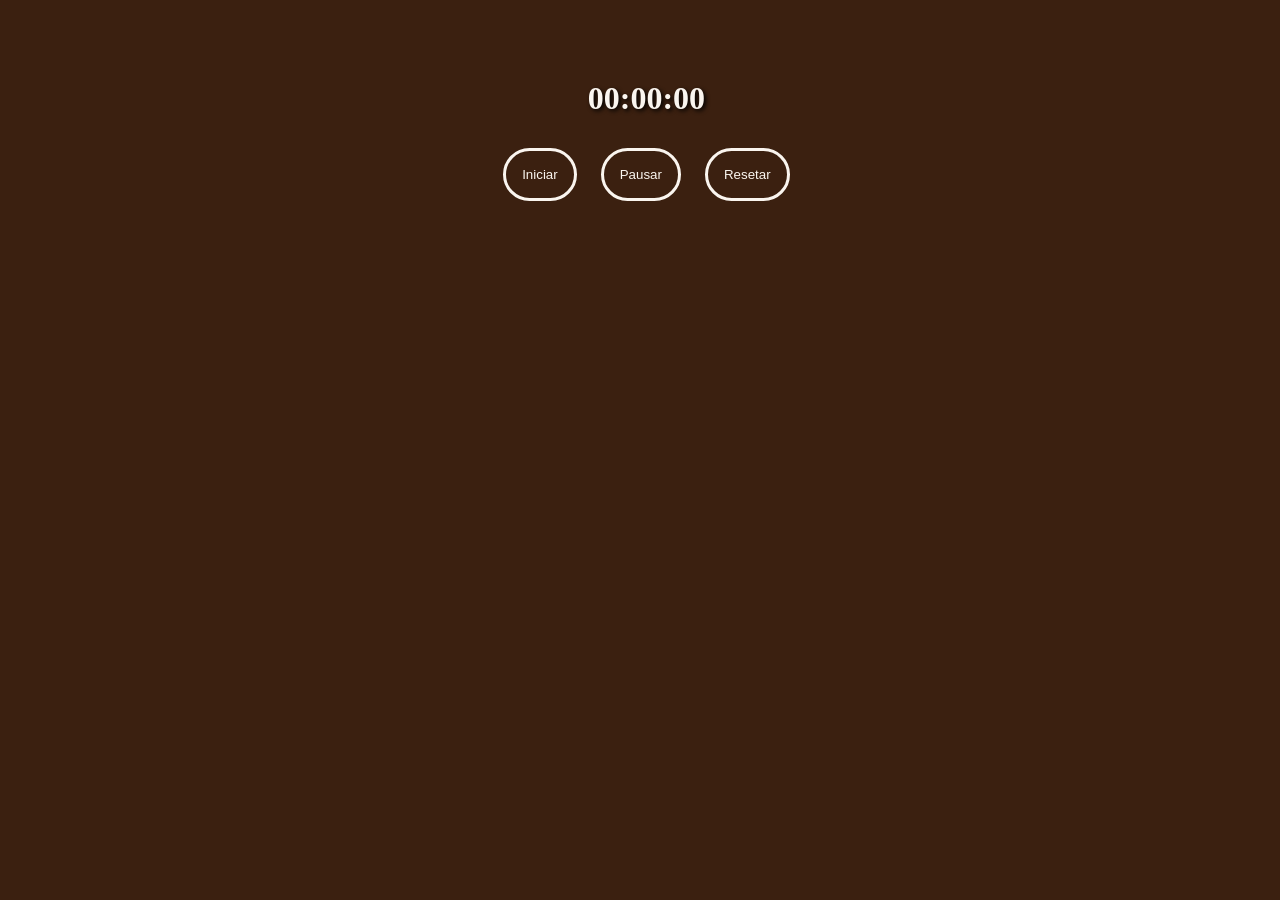
<file: cronometro/index.html>
<!DOCTYPE html>
<html lang="pt-br">
<head>
    <meta charset="UTF-8">
    <meta name="viewport" content="width=device-width, initial-scale=1.0">
    <title>Cronômetro</title>
    <link rel="stylesheet" href="estilo/style.css">
    <script src="script.js"></script>
</head>
<body>
    <div id="crono">
        <h1 id="time">00:00:00</h1>
        <button class="start" onclick="start()">Iniciar</button>
        <button class="pause" onclick="pause()">Pausar</button>
        <button class="stop" onclick="stop()">Resetar</button>
    </div>
</body>
</html>
</file>
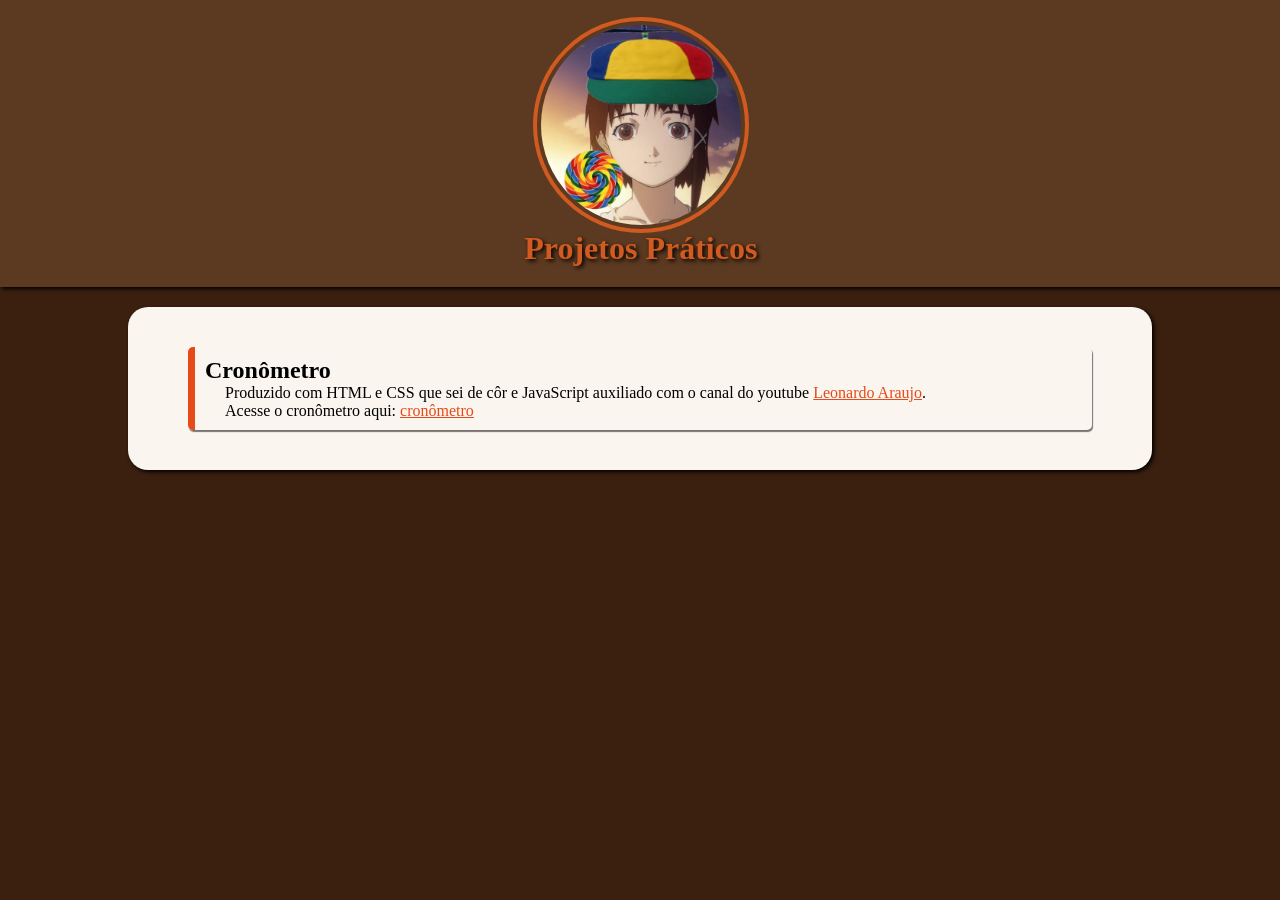
<file: principal/index.html>
<!DOCTYPE html>
<html lang="pt-br">
<head>
    <meta charset="UTF-8">
    <meta name="viewport" content="width=device-width, initial-scale=1.0">
    <title>Projetos Práticos</title>
    <link rel="shortcut icon" href="imagens/Lain_feliz.jpg" type="image/x-icon">
    <link rel="stylesheet" href="estilo/style.css">
    
</head>
<body>
    <header>
        <div id="logo">
            <img src="imagens/Lain_feliz.jpg" alt="lain" id="lain0">
            <img src="imagens/LainDoor.jpg" alt="nope" id="lain1">
        </div>
        <audio id="myaudio" src="imagens/audio_fud.mp3" ></audio>
        <h1>Projetos Práticos</h1>
    </header>

    <main>
        <section>
            <h2>Cronômetro</h2>
            <p>Produzido com HTML e CSS que sei de côr e JavaScript auxiliado com o canal do youtube <a target="_blank" href="https://youtu.be/msyTjg3t4Z8?si=z6uMz21gDcvdiWEG">Leonardo Araujo</a>.</p>
            <p>Acesse o cronômetro aqui: <a href="../cronometro/index.html">cronômetro</a></p>
        </section>
    </main>
    
    <script src="script.js"></script>
</body>
</html>
</file>
<file: cronometro/estilo/style.css>
@charset "UTF-8";

:root{
    --principal: #FAF5EF;
    --txt-main: #000000;

    --laranja00: #E78A4E;
    --laranja01: #D05A20;
    --laranja02: #A73E10;
    --marrom00: #9E6B48;
    --marrom01: #5C3A21;
    --marrom02: #3B2010;
}

body{
    background-color: var(--marrom02);

    display: grid;
    grid-template-columns: 10% 80vw 10%;
    grid-template-rows: repeat(3, 33%);
}

div#crono{
    grid-column: 2/3;
    grid-row: 2;
    margin: auto;
    text-align: center;

    h1{
        color: var(--principal);
        text-shadow: 2px 2px 4px black;
    }

    button{
        padding: 1.2em;
        border-radius: 50px;
        margin: 10px;

        background-color: transparent;
        border: 3px solid var(--principal);
        color: var(--principal);
    }

    button:hover{
        border: 3px solid var(--laranja01);
        color: var(--laranja01);
        cursor: pointer;
    }
}
</file>
<file: principal/estilo/style.css>
@charset "UTF-8";

*{
    margin: 0px;
    padding: 0px;
}

:root{
    --principal: #FAF5EF;
    --txt-main: #000000;

    --laranja00: #E78A4E;
    --laranja01: #D05A20;
    --laranja02: #A73E10;
    --laranjaD: #E64A19;
    --laranjaDH: #BF360C;
    --marrom00: #9E6B48;
    --marrom01: #5C3A21;
    --marrom02: #3B2010;
}

body{
    background-color: var(--marrom02);

    display: grid;
    grid-template-columns: 10% 80vw 10%;
    text-align: justify;
}

header{
    grid-column: 1/4;

    margin: auto;
    text-align: center;
    padding: 20px;
    box-shadow: 2px 2px 4px black;
    width: 97vw;
    background-color: var(--marrom01);
    margin-bottom: 20px ;
    
    div#logo{
        position: relative;
        margin: 105px;
        
        display: flex;
        justify-content: center;
        align-items: center;

        img{
            position: absolute;
            height: 200px;
            border-radius: 50%;
            border: 4px solid transparent;
            outline: 4px solid var(--laranja01); 
        }

        img#lain1{
            opacity: 0;
        }

        img#lain0:hover{
            opacity: 0;
        }

        img#lain1:hover{
            border-radius: 50%;
            height: 200px;
            opacity: 1;
            cursor: pointer;
        }
    }

    h1{
        color: var(--laranja01);
        text-shadow: 2px 2px 4px black;
    }
}


main{
    grid-column: 2/3;

    background-color: var(--principal);
    border-radius: 20px;
    padding: 40px 60px;
    box-shadow: 2px 2px 4px black;

    section{
        border-left: 7px solid var(--laranjaD);
        border-radius: 5px;
        padding: 10px;
        background-color: var();
        box-shadow: 1px 2px 1px rgba(0, 0, 0, 0.527);

        transition-duration: 1s;

        p{
            text-indent: 20px;
        }

        a{
            color: var(--laranjaD);
        }

        a:hover{
            color: var(--laranjaDH);
        }
    }

    section:hover{
        padding: 30px;
        box-shadow: 2px 2px 4px black;
        border-left: 7px solid var(--laranjaDH);
    }
}
</file>
